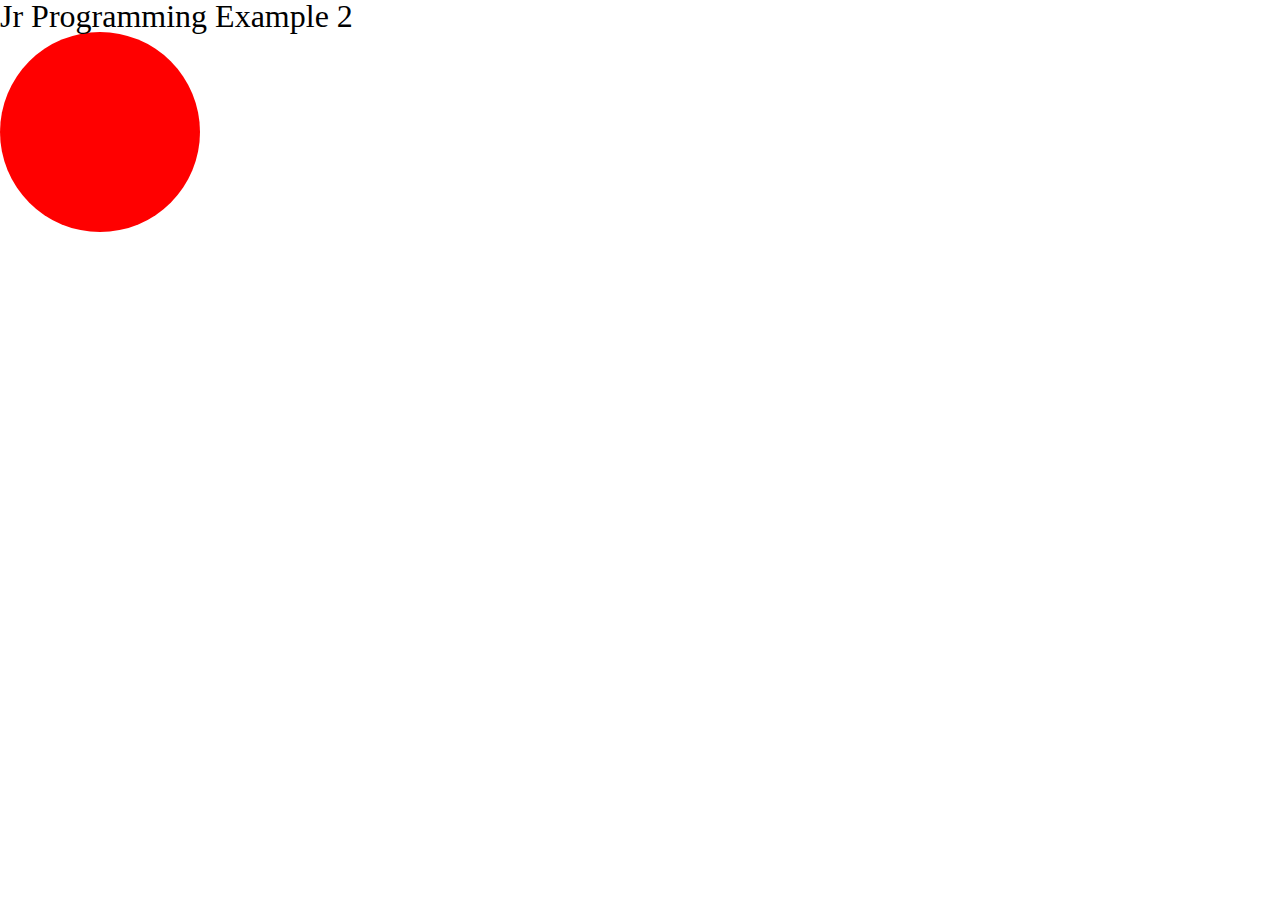
<file: example-2/index.html>
<!doctype html>
<html>
<head>
<meta charset="utf-8">
<meta name="viewport" content="initial-scale=1.0,width=device-width,maximum-scale=1,minimum-scale=1,user-scalable=no" /><meta name="apple-mobile-web-app-capable" content="yes" />
<title>Jr Programming Example 2</title>
<!--[if lt IE 9]>
     <script src="//html5shiv.googlecode.com/svn/trunk/html5.js"></script>
<![endif]-->
<link rel="stylesheet" type="text/css" href="css/reset.css">
<link rel="stylesheet" type="text/css" href="css/style.css">
</head>

<body>
<h2 class="special">Jr Programming Example 2</h2>
    
    <div></div>
    <script src="js/script.js"></script>
</body>
</html>
</file>
<file: example-2/css/style.css>
@charset "utf-8";
/* CSS Document */
h2{
    font-size:2em;
}
div{
    background-color:red; 
    width:200px;
    height:200px;
    border-radius:100px;
    /*if width of this ever changes make the change happen over a 2 second duration, after a .5 second delay, with easing */
    transition: width .5s
ease-out;
}
.wider{
    width:400px;   
}
</file>
